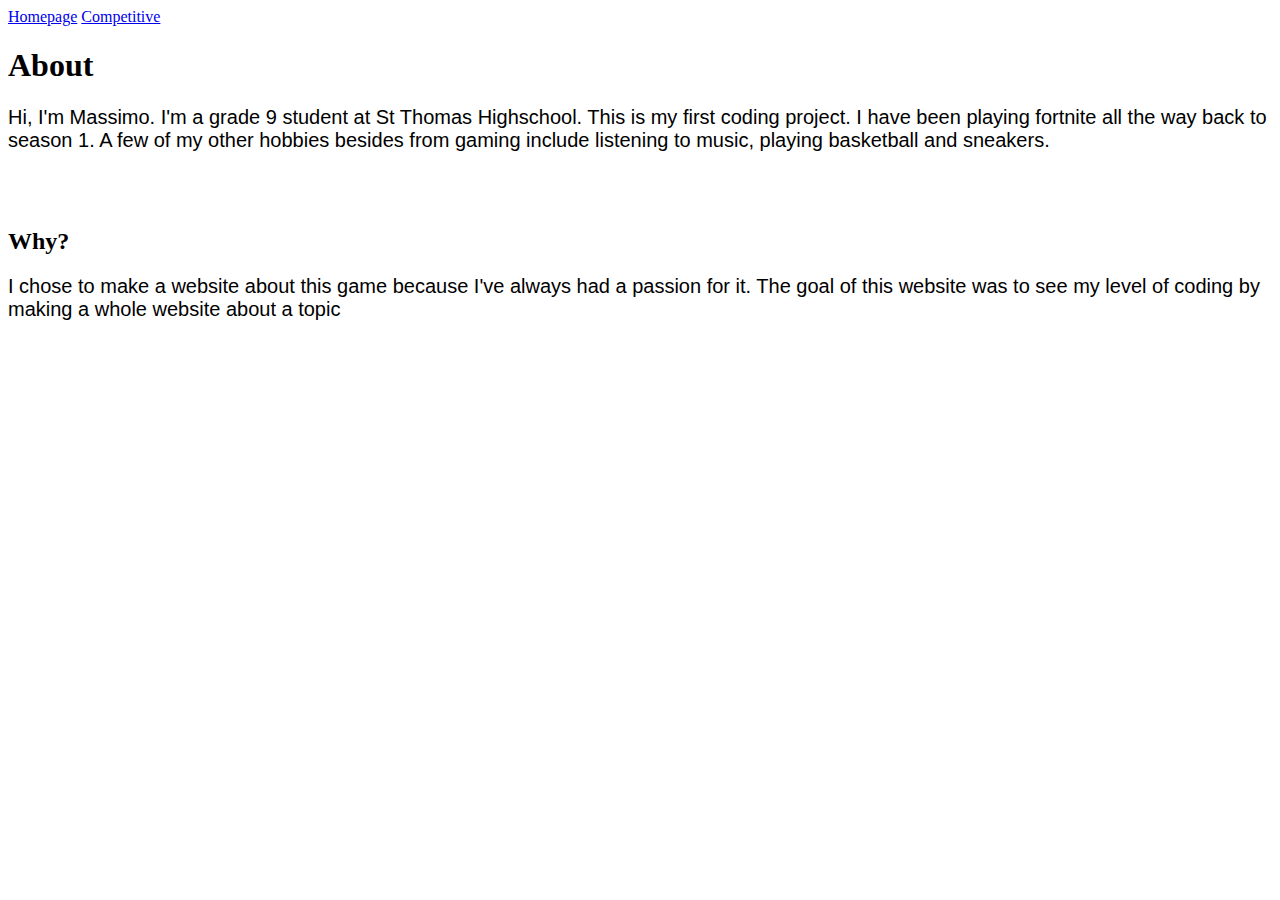
<file: about.html>
<!DOCTYPE html>
<html>
    <head>
        <div class="nav">
            <a href="index.html">Homepage</a>
            <a href="competitive.html">Competitive</a>
            <link rel="stylesheet" href="about.css">

           <h1>About</h1>
            <p>Hi, I'm Massimo. I'm a grade 9 student at St Thomas Highschool. This is my first coding project. I have been playing fortnite all the way back to season 1. A few of my other hobbies besides from gaming include listening to music, playing basketball and sneakers.</p>

            <br>
            <br>
            <h2>Why?</h2>
            <P>I chose to make a website about this game because I've always had a passion for it. The goal of this website was to see my level of coding by making a whole website about a topic</P>
</file>
<file: about.css>
nav{
    font-size: 35px;
    color: white;

}    
p{
    font-size: 20px;
    font-family: -apple-system, BlinkMacSystemFont, 'Segoe UI', Roboto, Oxygen, Ubuntu, Cantarell, 'Open Sans', 'Helvetica Neue', sans-serif;
}
</file>
